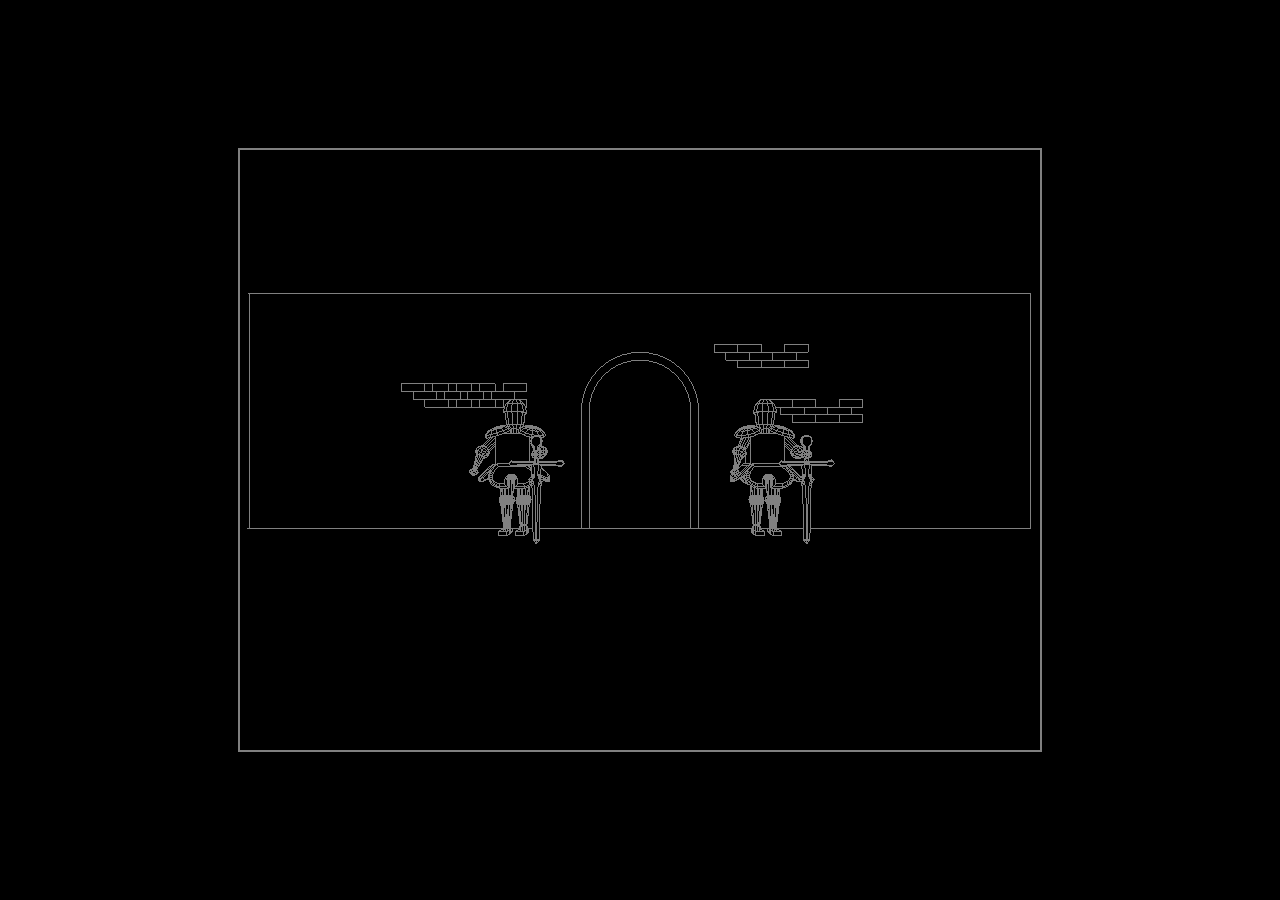
<file: src/index.html>
<html>
  <head>
    <title>Escape from Death Castle</title>
    <link rel="stylesheet" type="text/css" href="./css/style.css" />
  </head>

  <body>
    <script src="./js/lib/three.min.js"></script>
    <script src="./js/lib/csg.js"></script>
    <script src="./js/lib/ThreeCSG.js"></script>

    <script src="./js/game.js"></script>
    <script src="./js/room.js"></script>

    <script src="./js/rooms/entrance-hall.js"></script>
    <script src="./js/rooms/dining-room.js"></script>
    <script src="./js/rooms/armoury.js"></script>
    <script src="./js/rooms/library.js"></script>

    <script>
      const game = new Game(800, 600);
      game.gameLoop();
    </script>
   </body>
</html>
</file>
<file: src/css/style.css>
body {
  margin: 0;
  background-color: black;
}

canvas {
  border: 2px solid #808080;
  background-color: black;
  position: absolute;
  top: 50%;
  left: 50%;
  transform: translateX(-50%) translateY(-50%);
}
</file>
